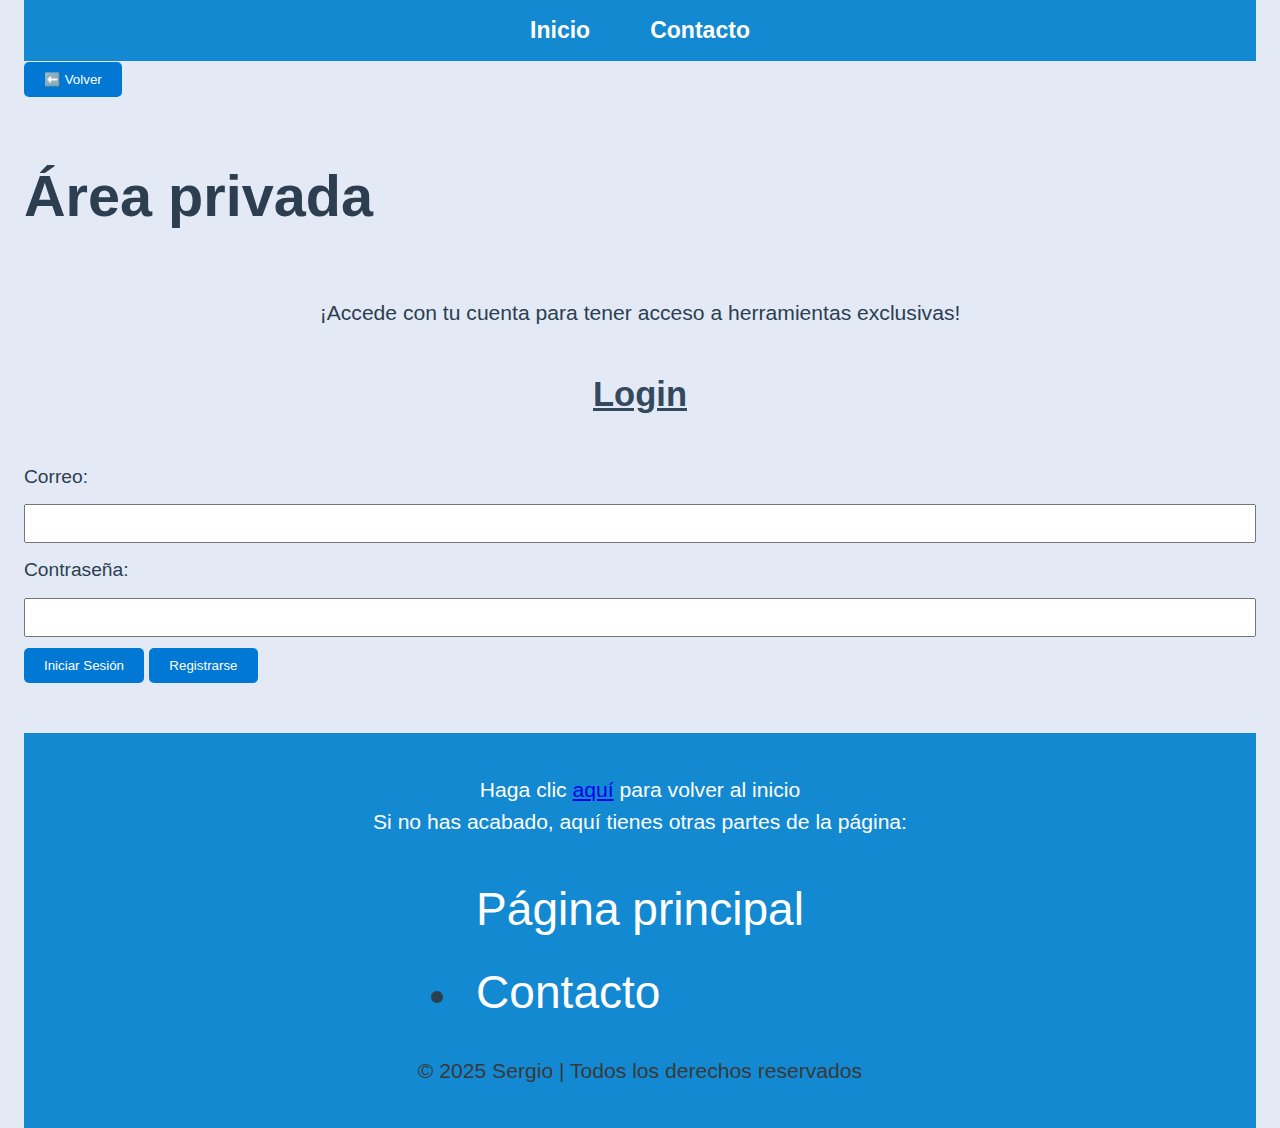
<file: area_privada.html>
<!DOCTYPE html>
<html lang="es">
<head>
  <title>Área privada</title>
  <link rel="icon" type="image/x-icon" href="favicon.ico">

  <!-- Vinculación al CSS para pantallas -->
  <link rel="stylesheet" href="diseño.css" media="screen">
  
  <!-- Vinculación al CSS para impresión -->
  <link rel="stylesheet" href="diseño_print.css" media="print"> 
  
  <!-- Vinculación del archivo javascript-->
  <script defer	src="script.js"></script> <!-- defer es para que el archivo script se cargue correctamente antes de cargar la página -->


  <meta name="description" content="Descubre las últimas tendencias tecnológicas, desde inteligencia artificial hasta blockchain.">
  <!-- <meta http-equiv="refresh" content="6; url=https://programadosparatodos.blogspot.com/"> -->
  <meta name="viewport" content="width=device-width, initial-scale=1.0"> <!-- Esto es para adaptarnos a los anchos de otros dispositivos como los móviles -->
  <meta charset="UTF-8"> <!-- Define la codificación de caracteres para soportar símbolos especiales -->
  <meta name="author" content="Sergio"> <!-- Información del autor de la página web -->
  <meta name="keywords" content="tecnología, inteligencia artificial, blockchain, tendencias, innovación"> <!-- Palabras clave para mejorar el SEO de la página -->
  <meta name="robots" content="index, follow"> <!-- Da instrucciones al navegador, como que la web sea indexable o que permita seguir enlaces a otras páginas (con ciertas características) -->
</head>


<body>
  <!-- Navbar para la navegación -->
  <nav class="navegacion_paginas">
    <ul>
      <li><a href="index.html">Inicio</a></li>
      <li><a href="contacto.html">Contacto</a></li>
    </ul>
  </nav>

<section class="botonera">
  <a href="index.html" id="botonVolver"> <button>⬅️ Volver</button> </a>
  <a href="opciones_usuario.html"> <button id="botonOpciones" style="display: none;">⚙️ Opciones</button> </a>
</section>


<h2 style="font-size: 3em;">Área privada</h2> 

<section id="formulario_area_privada">
  
  <!-- Formulario de Inicio de Sesión -->
  <form id="loginForm">
    <p style="text-align:center;"> ¡Accede con tu cuenta para tener acceso a herramientas exclusivas! </p>
  
    <h3> Login </h3>
  
    <label for="email">Correo:</label>
    <input type="email" id="loginEmail" required>

    <label for="password">Contraseña:</label>
    <input type="password" id="loginPassword" required>

    <button type="button" onclick="iniciarSesion()">Iniciar Sesión</button>
    <button type="button" onclick="mostrarRegistro()">Registrarse</button>
  </form>

  <!-- Formulario de Registro (Oculto por defecto) -->
  <form method="post" id="registroForm" style="display: none;">
    <h3> Registro </h3>
  
    <label for="email">Correo:</label>
    <input type="email" id="email" required>

    <label for="password">Contraseña:</label>
    <input type="password" id="password" required>
	
    <label for="password2">Repita la contraseña:</label>
    <input type="password" id="password2" required>

    <label for="nombre">Nombre:</label>
    <input type="text" id="nombre" required>

    <label for="apellidos">Apellidos:</label>
    <input type="text" id="apellidos" required>

    <label for="edad">Edad:</label>
    <input type="number" id="edad" required>
	
    <label for="telefono">Teléfono (opcional):</label>
    <input type="tel" id="telefono">
	
	<label for="ambito">¿En qué ámbito estás?</label>
		<select id="ambito" name="ambito" size="3" required>
			<option value="Educativo">Educativo</option>
			<option value="Profesional">Profesional</option>
			<option value="Personal" selected>Lúdico/Explorando libremente</option>
	</select>
	
	<div class="checkbox-container">
	  <input type="checkbox" id="consentimiento_emails" name="DaConsentimiento" value="Sí">
	  <label for="consentimiento_emails">Marca esta casilla si quieres recibir comunicaciones relevantes acerca de esta página</label>
	</div>
    
	<br> <!-- Espacio entre la checkbox y los botones -->

    <button type="button" onclick="registrarUsuario()">Registrarse</button>
    <button type="button" onclick="mostrarLogin()">Volver al Login</button>
  </form>

  <p id="mensajeInfoLogin" style="text-align: center; font-size: 0.75em;"></p>

</section>

<div id="area_privada" style="display:none;"> 
 
  <h3 id="mensajeBienvenida" style="text-align: center;">
  ¡Hola, <span style="font-size: 1.15em; font-weight: bold; text-decoration: underline;"></span>!
  </h3>
  
  <!-- Espacio para la fecha y hora -->
  <p id="fechaHora" style="text-align: center; font-size: 0.9em; font-style: italic; margin-bottom: 12px;"></p>

  <!-- Contenedor de noticias personalizadas -->
  <div id="header_noticiasUsuario">
    <h3 style="font-size: 1.45em; font-weight: normal; font-style: italic;">Noticias recomendadas en base a tus intereses</h3>
  
    <button id="toggle_mostrarNoticias" onclick="toggleNoticias()">Ocultar noticias</button>
	
	<button id="actualizarNoticias" onclick="actualizarNoticias()">Refrescar noticias</button>
  
	<!-- Contenedor para las noticias -->
	<div id="noticiasUsuario" style="display: none; margin-top: 20px;">
	  <div id="contenedorNoticias"></div>
	</div>
	
	<a href=#mensajeBienvenida id="botonVolverArribaNoticias"><button>Volver arriba</button></a>	<!-- Botón para volver arriba de las noticias -->	
	
    <h3 style="font-size: 1.45em; font-weight: normal; font-style: italic;">Formulario de contacto</h3>
	<p id="fechaHora" style="text-align: center; font-size: 0.9em; font-style: italic; margin-bottom: 12px;">A través de este formulario puedes contactar conmigo con tu cuenta</p>
  
    <button id="toggle_mostrarFormulario" onclick="toggleFormulario()">Mostrar formulario </button>
	
	<!-- Contenedor para el formulario de contacto -->
	<div id="contacto_area_privada" class="formulario_contacto" style="display: none;">
      <h2>Contáctame</h2>
      <form action="https://formspree.io/f/xgvazeqj" method="POST">
        <label for="nombre">Nombre:</label>
        <input type="text" id="nombreForm2" name="nombre" required>

        <label for="email">Email:</label>
        <input type="email" id="emailForm2" name="email" required>

        <label for="mensaje">Mensaje:</label>
        <textarea id="mensajeForm2" name="mensaje" rows="5" required></textarea>

        <div class="checkbox_comunicaciones">
          <input type="checkbox" id="recibir_comunicaciones" name="recibir_comunicaciones" value="Sí">
		  <input type="hidden" name="recibir_comunicaciones" value="No"> <!-- Esto manda un no en caso de que el usuario NO marque la checkbox -->
		  <label for="recibir_comunicaciones">Quiero recibir comunicaciones en mi correo.</label>
		</div>


		<button type="submit">Enviar</button>
	  </form>
	</div>
	
  </div>

</div>


<footer class="footer">
  <div class="footer-content">
    <p>Haga clic <a href="area_privada.html">aquí</a> para volver al inicio <br> Si no has acabado, aquí tienes otras partes de la página:</p>
	<nav class="footer-nav" style="font-size: 2em;">
	  <a href="index.html">Página principal</a>
	  <li><a href="contacto.html">Contacto</a></li>
    </nav>
    <p style="color: #393939;">&copy; 2025 Sergio | Todos los derechos reservados</p>
  </div>
</footer>

</body>
</html>
</file>
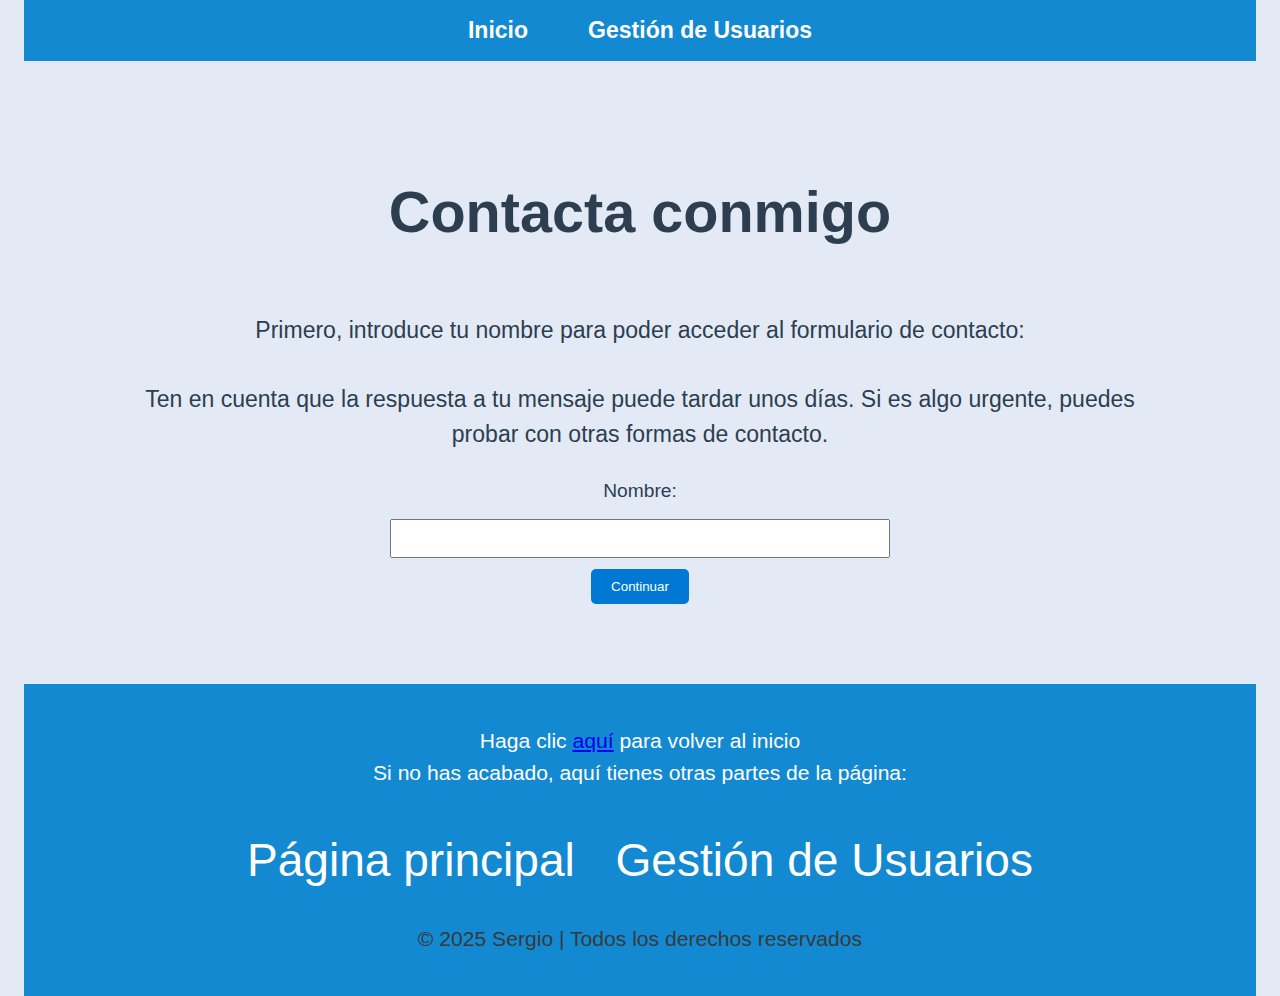
<file: contacto.html>
<!DOCTYPE html>
<html lang="es">
<head>
  <title>Contacto</title>
  <link rel="icon" type="image/x-icon" href="favicon.ico">

  <!-- Vinculación al CSS principal -->
  <link rel="stylesheet" href="diseño.css" media="screen">
  <link rel="stylesheet" href="diseño_print.css" media="print"> 

  <!-- Vinculación del archivo JavaScript -->
  <script defer src="script.js"></script>

  <meta name="viewport" content="width=device-width, initial-scale=1.0">
  <meta charset="UTF-8">
  <meta name="author" content="Sergio">
  <meta name="keywords" content="gestión de usuarios, tecnología, seguridad, web">
  <meta name="robots" content="index, follow">
</head>


<body>
  <!-- Navbar para la navegación -->
  <nav class="navegacion_paginas">
    <ul>
      <li><a href="index.html">Inicio</a></li>
      <li><a href="gestion_usuarios.html">Gestión de Usuarios</a></li>
    </ul>
  </nav>

  <!-- Sección de gestión de usuarios -->
  <section class="area_pers">
    <h2 style="font-size: 3em;">Contacta conmigo</h2>
    <p>Primero, introduce tu nombre para poder acceder al formulario de contacto: <br><br> Ten en cuenta que la respuesta a tu mensaje puede tardar unos días. Si es algo urgente, puedes probar con otras formas de contacto.</p>
    
    <div id="ingresoNombre">
      <label for="nombreUsuario">Nombre:</label>
      <input type="text" id="nombreUsuario" required>
      <button onclick="mostrarFormulario()">Continuar</button>
    </div>

    <div id="mensajeNombre">
      <p style="font-size: 3.5em; text-decoration: underline; text-align: center">
        <strong>¡Hola, <span id="nombreMostrado"></span>!</strong>
      </p>
      <br>
      <p style="font-size: 1.35em;">Ahora puedes gestionar tu acceso personalizado.<br>Completa los datos del formulario y haz clic en 'Enviar' para contactar conmigo.</p>
    </div>

    <div id="contacto" class="formulario_contacto">
      <h2>Contáctame</h2>
      <form action="https://formspree.io/f/xgvazeqj" method="POST">
        <label for="nombre">Nombre:</label>
        <input type="text" id="nombre" name="nombre" required>

        <label for="email">Email:</label>
        <input type="email" id="email" name="email" required>

        <label for="mensaje">Mensaje:</label>
        <textarea id="mensaje" name="mensaje" rows="5" required></textarea>

        <div class="checkbox_comunicaciones">
          <input type="checkbox" id="recibir_comunicaciones" name="recibir_comunicaciones" value="Sí">
          <label for="recibir_comunicaciones">Quiero recibir comunicaciones en mi correo.</label>
        </div>

        <button type="submit">Enviar</button>
      </form>
    </div>
  </section>

<footer class="footer">
  <div class="footer-content">
    <p>Haga clic <a href="contacto.html">aquí</a> para volver al inicio <br> Si no has acabado, aquí tienes otras partes de la página:</p>
	<nav class="footer-nav" style="font-size: 2em;">
	  <a href="index.html">Página principal</a>
	  <a href="gestion_usuarios.html">Gestión de Usuarios</a>
    </nav>
    <p style="color: #393939;">&copy; 2025 Sergio | Todos los derechos reservados</p>
  </div>
</footer>

</body>
</html>
</file>
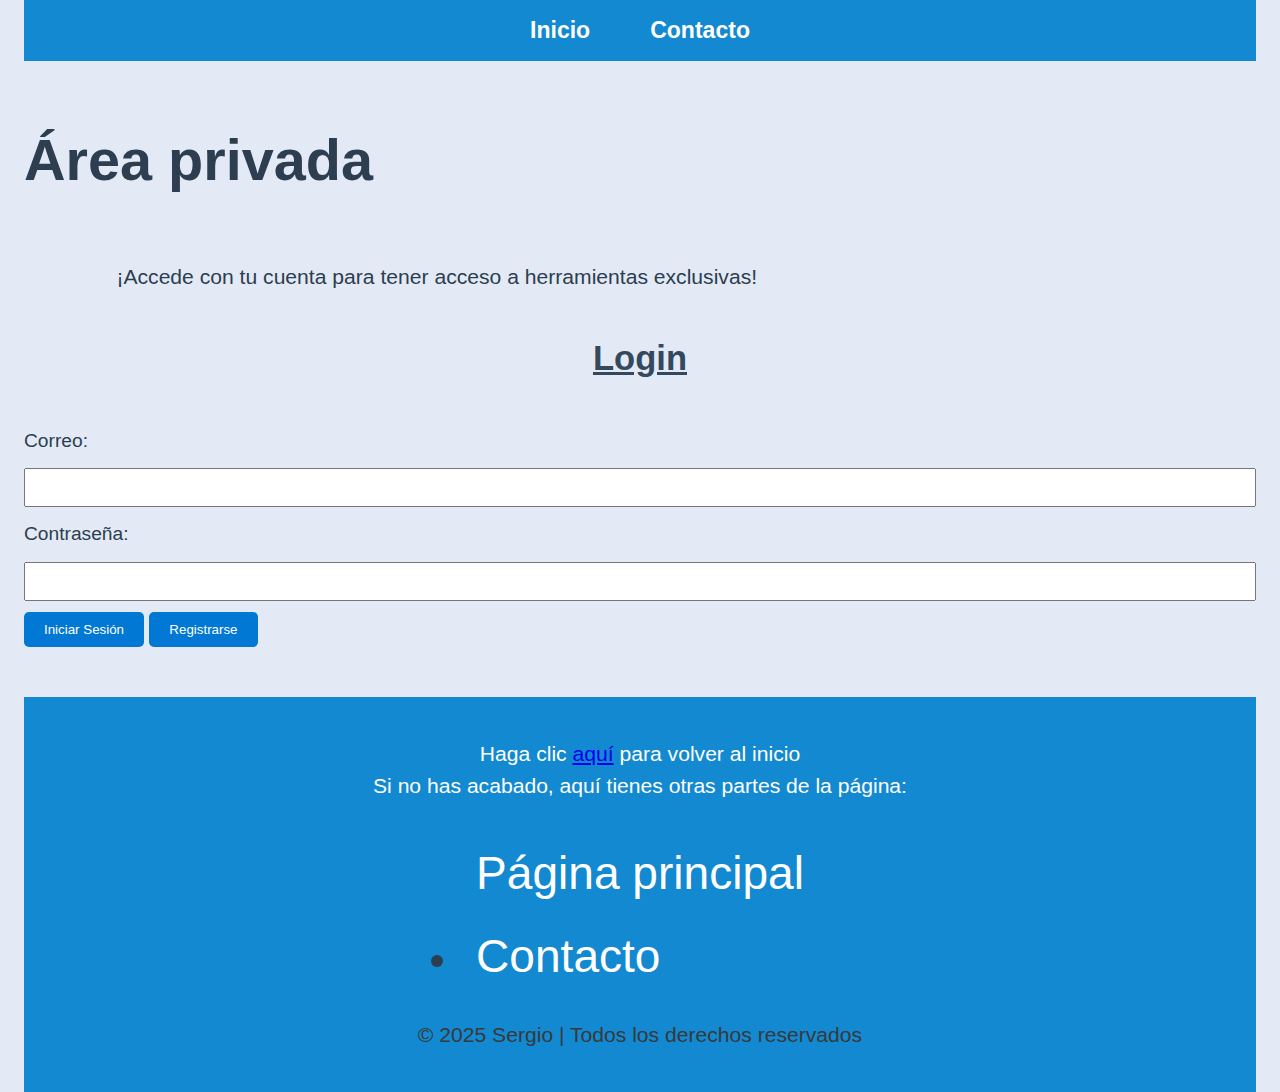
<file: gestion_usuarios.html>
<!DOCTYPE html>
<html lang="es">
<head>
  <title>Área privada</title>
  <link rel="icon" type="image/x-icon" href="favicon.ico">

  <!-- Vinculación al CSS principal -->
  <link rel="stylesheet" href="diseño.css" media="screen">
  <link rel="stylesheet" href="diseño_print.css" media="print"> 

  <!-- Vinculación del archivo JavaScript -->
  <script defer src="script.js"></script>

  <meta name="viewport" content="width=device-width, initial-scale=1.0">
  <meta charset="UTF-8">
  <meta name="author" content="Sergio">
  <meta name="keywords" content="gestión de usuarios, tecnología, seguridad, web">
  <meta name="robots" content="index, follow">

</head>


<body>
  <!-- Navbar para la navegación -->
  <nav class="navegacion_paginas">
    <ul>
      <li><a href="index.html">Inicio</a></li>
      <li><a href="contacto.html">Contacto</a></li>
    </ul>
  </nav>

<section class="area-privada">
  <h2 style="font-size: 3em;">Área privada</h2>
  
  <a href="opciones_usuario.html"> <button id="botonOpciones" style="display: none;">⚙️ Opciones</button> </a>

  
  <p> ¡Accede con tu cuenta para tener acceso a herramientas exclusivas! </p>

  <!-- Formulario de Inicio de Sesión -->
  <form id="loginForm">
    <h3> Login </h3>
  
    <label for="email">Correo:</label>
    <input type="email" id="loginEmail" required>

    <label for="password">Contraseña:</label>
    <input type="password" id="loginPassword" required>

    <button type="button" onclick="iniciarSesion()">Iniciar Sesión</button>
    <button type="button" onclick="mostrarRegistro()">Registrarse</button>
  </form>

  <!-- Formulario de Registro (Oculto por defecto) -->
  <form id="registroForm" style="display: none;">
    <h3> Registro </h3>
  
    <label for="email">Correo:</label>
    <input type="email" id="email" required>

    <label for="password">Contraseña:</label>
    <input type="password" id="password" required>

    <label for="nombre">Nombre:</label>
    <input type="text" id="nombre" required>

    <label for="apellidos">Apellidos:</label>
    <input type="text" id="apellidos" required>

    <label for="edad">Edad:</label>
    <input type="number" id="edad" required>

    <button type="button" onclick="registrarUsuario()">Registrarse</button>
    <button type="button" onclick="mostrarLogin()">Volver al Login</button>
  </form>

  <p id="mensajeInfoLogin"></p>
  
  <h3 id="mensajeBienvenida" style="text-align: center; display: none;">
  ¡Hola, <span style="font-size: 1.5em; font-weight: bold; text-decoration: underline;"></span>!
  </h3>

</section>

<div class="Opciones-cuenta">
	

<div>


<footer class="footer">
  <div class="footer-content">
    <p>Haga clic <a href="gestion_usuarios.html">aquí</a> para volver al inicio <br> Si no has acabado, aquí tienes otras partes de la página:</p>
	<nav class="footer-nav" style="font-size: 2em;">
	  <a href="index.html">Página principal</a>
	  <li><a href="contacto.html">Contacto</a></li>
    </nav>
    <p style="color: #393939;">&copy; 2025 Sergio | Todos los derechos reservados</p>
  </div>
</footer>

</body>
</html>
</file>
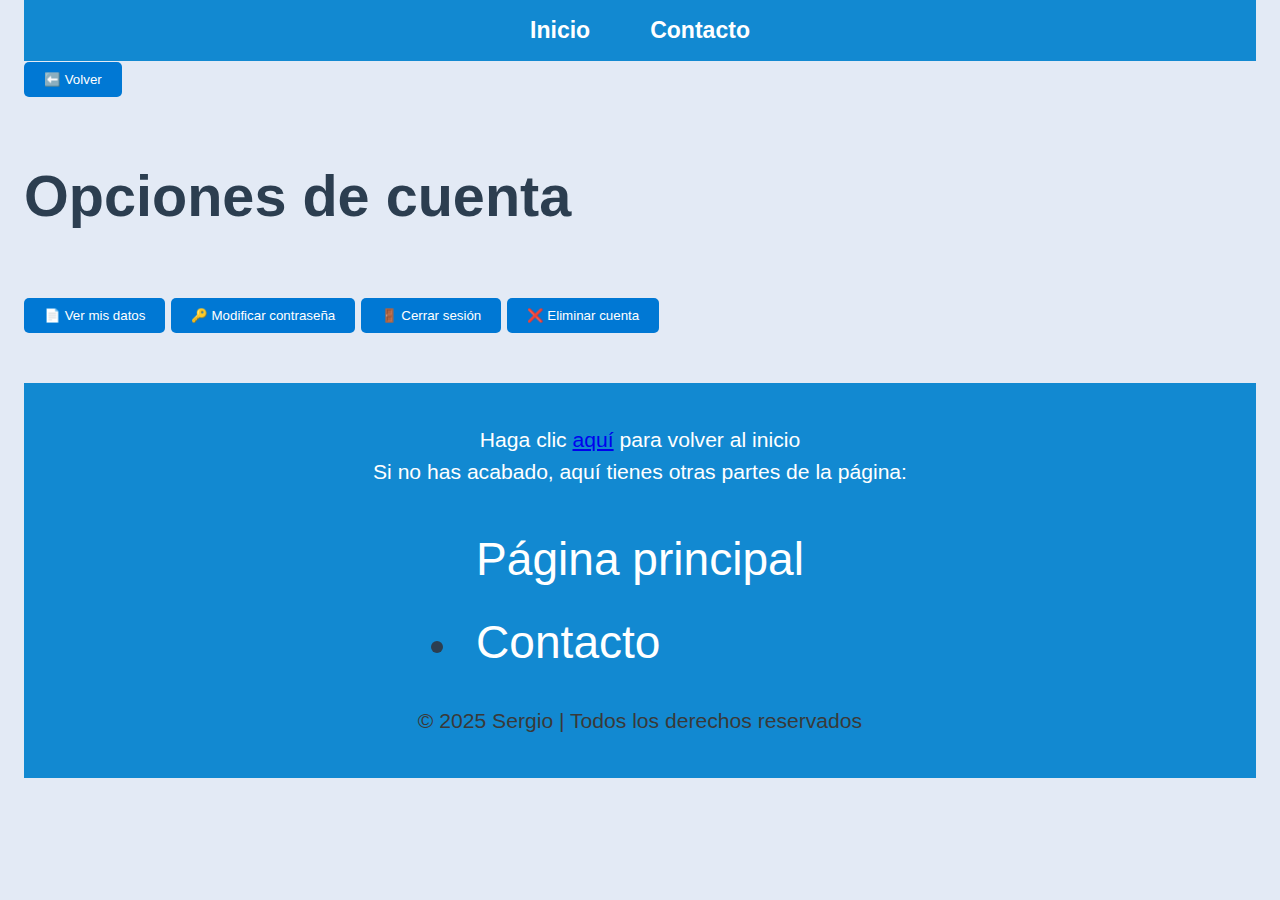
<file: opciones_usuario.html>
<!DOCTYPE html>
<html lang="es">
<head>
  <title>Área privada</title>
  <link rel="icon" type="image/x-icon" href="favicon.ico">

  <!-- Vinculación al CSS principal -->
  <link rel="stylesheet" href="diseño.css" media="screen">
  <link rel="stylesheet" href="diseño_print.css" media="print"> 

  <!-- Vinculación del archivo JavaScript -->
  <script defer src="script.js"></script>

  <meta name="viewport" content="width=device-width, initial-scale=1.0">
  <meta charset="UTF-8">
  <meta name="author" content="Sergio">
  <meta name="keywords" content="gestión de usuarios, tecnología, seguridad, web">
  <meta name="robots" content="index, follow">

</head>


<body>
  <!-- Navbar para la navegación -->
  <nav class="navegacion_paginas">
    <ul>
      <li><a href="index.html">Inicio</a></li>
      <li><a href="contacto.html">Contacto</a></li>
    </ul>
  </nav>


<section class="botonera">
  <a href="gestion_usuarios.html"> <button id="botonVolver">⬅️ Volver</button> </a>
</section>

<section class="area-privada">
  <h2 style="font-size: 3em;">Opciones de cuenta</h2>

  <h3 id="mensajeBienvenida" style="text-align: center; display: none;">
    ¡Hola, <span id="nombreUsuarioSpan" style="font-size: 1.5em; font-weight: bold; text-decoration: underline;"></span>!
  </h3>

  <!-- Contenedor de opciones -->
  <div class="opciones-usuario">
    <button id="mostrarDatos" onclick="mostrarDatosUsuario()">📄 Ver mis datos</button>
    <button id="modificarContrasena" onclick="mostrarFormularioContrasena()">🔑 Modificar contraseña</button>
    <button id="cerrarSesion" onclick="cerrarSesion()">🚪 Cerrar sesión</button>
    <button id="eliminarCuenta" onclick="confirmarEliminacion()">❌ Eliminar cuenta</button>
  </div>



  <!-- Sección de datos del usuario (oculta por defecto) -->
  <div id="datosUsuario" style="display: none;">
    <h2 style="margin-left: 0; text-align: center; margin-top: 35px; font-size: 1.15em;">Mis datos</h2>
    <ul>
      <li><strong>Nombre:</strong> <span id="usuarioNombre"></span></li>
      <li><strong>Apellidos:</strong> <span id="usuarioApellidos"></span></li>
      <li><strong>Email:</strong> <span id="usuarioEmail"></span></li>
    </ul>
  </div>

  <!-- Formulario para modificar contraseña (oculto por defecto) -->
  <div id="formularioContrasena" style="display: none;">
    <h2 style="margin-left: 0; text-align: center; margin-top: 35px; font-size: 1.15em;">Cambiar contraseña</h2>
    <form>
      <label for="actualContrasena">Contraseña actual:</label>
      <input type="password" id="actualContrasena" required>
  
      <label for="nuevaContrasena">Nueva contraseña:</label>
      <input type="password" id="nuevaContrasena" required>

      <p id="mensajeCambioContrasena" style="color: red; display: none;"></p>

      <button style="display: block; margin: 0 auto; margin-top: 20px;" type="button" onclick="guardarNuevaContrasena()">Guardar nueva contraseña</button>
    </form>
</div>

</section>



<footer class="footer">
  <div class="footer-content">
    <p>Haga clic <a href="opciones_usuario.html">aquí</a> para volver al inicio <br> Si no has acabado, aquí tienes otras partes de la página:</p>
	<nav class="footer-nav" style="font-size: 2em;">
	  <a href="index.html">Página principal</a>
	  <li><a href="contacto.html">Contacto</a></li>
    </nav>
    <p style="color: #393939;">&copy; 2025 Sergio | Todos los derechos reservados</p>
  </div>
</footer>

</body>
</html>
</file>
<file: diseño.css>
/* Estilo general: base para todos los dispositivos */
body {
  background-color: #e3eaf5; /* Fondo claro y suave */
  color: #2c3e50; /* Texto oscuro */
  line-height: 1.8; /* Espaciado entre líneas */
  margin: 0;
  padding: 0 1.25em; /* Espaciado con em */
  font-family: 'Arial', sans-serif; /* Fuente uniforme */
}

/* Estilo general de todos los p */
p {
  font-size: 1.1em;
  line-height: 1.5;
  color: #2c3e50;
  text-align: justify;
  font-weight: normal;
  margin: 1em auto;
  width: 85%; /* Limita el ancho para mejorar la legibilidad */
}

/* Estilo general de todos los h3 */
h3 {
  font-size: 1.8em; /* Ajusta el tamaño para que sean más grandes */
  text-align: center; /* Centra todos los títulos h3 */
  font-weight: bold; /* Hace que se vean más destacados */
  margin-bottom: 1em; /* Espaciado inferior para mejor separación */
  text-decoration: underline; /* Opcional: subraya los títulos */
  color: #34495e; /* Color neutro y elegante */
}

/* Ajustes generales para los botones */
button {
  padding: 10px 20px;
  background-color: #0078d4;
  color: white;
  border: none;
  border-radius: 5px;
  cursor: pointer;
}

button:hover {
  background-color: #0056b3;
}

/* Estilos de la barra de navegación entre páginas */
.navegacion_paginas {
  background-color: #1289d1; /* Color de fondo */
  padding: 10px 0;
  text-align: center;
}

.navegacion_paginas ul {
  list-style: none;
  padding: 0;
  margin: 0;
  display: flex;
  justify-content: center;
}

.navegacion_paginas li {
  margin: 0 15px;
}

.navegacion_paginas a {
  text-decoration: none;
  color: white;
  font-size: 1.2em;
  font-weight: bold;
  padding: 10px 15px;
  border-radius: 5px;
  transition: 0.3s;
}

.navegacion_paginas a:hover {
  background-color: #0056b3; 
}


/* Estilo del botón para cambiar al modo oscuro */
#boton-cambiar-modo {
  display: block;
  margin: 20px auto;
  padding: 15px 30px;
  background-color: #1289d1;
  color: white;
  font-size: 1.2em;
  border: none;
  border-radius: 10px;
  cursor: pointer;
  transition: all 0.3s ease;
  box-shadow: 0px 4px 6px rgba(0, 0, 0, 0.1);
}

#boton-cambiar-modo:hover {
  background-color: #0056b3;
  transform: scale(1.1);
}

#boton-cambiar-modo:active {
  background-color: #003f8f;
  transform: scale(0.95);
  box-shadow: 0px 2px 4px rgba(0, 0, 0, 0.2);
}

/* Pantallas grandes */
@media all and (min-width: 768px) {
  body {
    font-size: 1.2em;
  }
  img.imagen_main-pantalla_grande {
    max-width: 60%;
    height: auto;
    display: block;
  }
  img.imagen_main-pantalla_pequena {
    display: none;
  }
}

/* Pantallas pequeñas */
@media all and (max-width: 767px) {
  body {
    font-size: 0.85em; /* Ajustado para mejor legibilidad */
    background-color: gray;
  }
  img.imagen_main-pantalla_grande {
    display: none;
  }
  img.imagen_main-pantalla_pequena {
    max-width: 40%;
    height: auto;
    display: block;
  }
  
  .seguridad-ia > div {
    flex-direction: column; /* Cambia la distribución para evitar que los elementos queden demasiado anchos */
    font-size: 0.85em; /* Reduce el tamaño en pantallas pequeñas */
    max-width: 100%;
  }
  
  .comparacion_ias table {
	max-width: 85%;
	margin: 0 auto;
}




}

/* Estilo para el header */
header.header-principal {
  background-color: #1289d1;
  color: #ffffff;
  text-align: center;
  margin-top: 35px;
  padding: 1.25em 0;
  border-bottom: 0.313em solid #34495e;
  box-shadow: 0 0.25em 0.5em rgba(0, 0, 0, 1);
  margin-bottom: 3.75em;
}

header.header-principal h1 {
  color: #c3d8f7;
  font-size: 3em;
  text-decoration: underline;
  margin-bottom: 1.25em;
}

header.header-principal h2 {
  color: #070244;
  font-size: 2em;
  margin-bottom: 0.938em;
  font-family: 'Arial', serif;
}

/* Estilo de imágenes */
img {
  margin: 1.563em auto;
  border: 0.625em solid #ddd;
  border-radius: 0.625em;
  width: 60%;
  box-shadow: 0 0.625em 1.25em rgba(0, 0, 0, 0.2);
  transition: transform 0.3s ease, box-shadow 0.3s ease;
}

img:hover {
  transform: scale(1.08);
  box-shadow: 0 0.938em 1.875em rgba(0, 0, 0, 0.3);
}

/* Índice de navegación */
nav.indice {
  background-color: #f4f4f4;
  border: 0.063em solid #ccc;
  border-radius: 3.125em;
  padding: 1.25em;
  width: 30%;
  margin: 0 auto;
}

nav.indice ul {
  list-style-type: none;
  text-align: center;
}

nav.indice ul li {
  margin-bottom: 0.625em;
}

nav.indice ul li a {
  text-decoration: none;
  color: #007BFF;
  font-weight: bold;
  font-size: 1.25em;
  transition: color 0.3s ease-in-out;
}

nav.indice ul li a:hover {
  color: #0056b3;
  text-decoration: underline;
}

/* Estilo para las secciones de Explicación IA y Aplicación IA */
.explicacion_ias, .aplicacion_ias {
  max-width: 75%;
  margin: 4% auto;
  background-color: #ffffff;
  padding: 1.563em;
  border-radius: 0.75em;
  box-shadow: 0 0.375em 0.75em rgba(0, 0, 0, 0.1);
}

/* Títulos principales de cada sección */
.explicacion_ias h2, .aplicacion_ias h2 {
  text-align: center;
  color: #0078d4;
  font-size: 2em;
  margin-bottom: 1.25em;
}

/* Subtítulos dentro de cada sección */
.explicacion_ias h3, .aplicacion_ias h3 {
  color: #34495e;
  font-size: 1.8em;
  margin-bottom: 0.625em;
  margin-left: 2%;
  text-align: left;
  text-decoration: underline;
}

/* Párrafos dentro de cada sección */
.explicacion_ias p, .aplicacion_ias p {
  font-size: 1.35em;
  line-height: 1.6;
  color: #2c3e50;
  text-align: justify;
  margin-bottom: 1em;
}

/* Listas en las secciones */
.explicacion_ias ul, .aplicacion_ias ul {
  margin-left: 1.25em;
  margin-bottom: 0.625em;
  list-style-type: circle;
}

.explicacion_ias li, .aplicacion_ias li {
  margin-bottom: 0.313em;
}


/* Diseño general de la tabla */
.comparacion_ias table {
  width: 80%; /* Ancho ajustado para mejor legibilidad */
  margin: 1.25em auto; /* Centra la tabla */
  border-collapse: collapse; /* Une los bordes de las celdas */
  border: 1px solid #ccc; /* Borde general */
  box-shadow: 0 0.25em 0.5em rgba(0, 0, 0, 0.1); /* Sombra para destacar */
}


/* Estilo para encabezados */
.comparacion_ias table th {
  background-color: #0078d4; /* Azul destacado */
  color: #ffffff; /* Texto blanco */
  text-align: center;
  padding: 0.938em;
  font-size: 1.2em;
  border: 1px solid #ccc;
}

/* Estilo para celdas */
.comparacion_ias table td {
  background-color: #f9f9f9;
  color: #2c3e50;
  padding: 0.938em;
  text-align: center;
  border: 1px solid #ddd;
}

/* Estilo para la primera celda de cada fila */
.comparacion_ias table td:first-child {
  font-weight: bold;
  background-color: #eef6fc; /* Fondo azul claro */
  text-align: left;
  padding-left: 1.25em;
}

/* Hover en las filas */
.comparacion_ias table tr:hover td {
  background-color: #e3eaf5; /* Fondo destacado al pasar el cursor */
  transition: background-color 0.3s ease-in-out;
}

/* Estilo para los enlaces dentro de las celdas */
.comparacion_ias table td a {
  color: #007BFF;
  text-decoration: none;
  font-weight: bold;
  transition: color 0.3s ease;
}

/* Hover en los enlaces */
.comparacion_ias table td a:hover {
  color: #0056b3;
  text-decoration: underline;
}



/* Contenedor principal con flex en columna (vertical) */
.seguridad-ia {
  display: flex;
  flex-direction: column;
  padding: 10px;
  max-width: 100%; /* Evita que el contenedor se pase del ancho disponible */
  overflow-x: hidden; /* Previene desplazamiento lateral no deseado */  
}


/* Elementos hijos principales */
.seguridad-ia > div {
  display: flex;
  flex-direction: row;
  background-color: #1289d1;
  width: 60%;
  margin: 0 auto;
  margin-top: 50px;
  text-align: center;
  font-size: 1.5em;
  justify-content: space-around;
  align-items: stretch;
}


/* Elementos dentro de cada fila */
.riesgos > div, .beneficios > div {
  background-color: #d6d6d6;
  padding: 18px;
  margin: 5px;
  flex: 1;
}

/* Estilo para los ítems de la lista con texto más pequeño y justificado */
.riesgos ul li, .beneficios ul li {
  font-size: 0.75em; /* Ajustado para mejor legibilidad */
  line-height: 1.4;
  text-align: justify;
}

/* Asegura alineación de listas */
#lista-riesgos, #lista-beneficios {
  text-align: justify;
}



/* ESTILOS PARA EL INPUT DEL NOMBRE */
#mensajeNombre {
  display: none;
  width: 80%; /* Asegura que ocupe un ancho adecuado */
  margin: 0 auto; /* Centra el contenedor en la página */
  text-align: center; /* Centra el texto dentro del contenedor */
}

/* Centra los elementos */
#ingresoNombre,
#mensajeNombre {
  width: 80%; /* Evita que el contenido se vea demasiado amplio */
}

/* Ajustes para NombreInfo dentro del área personalizada */
#NombreInfo {
  font-size: 1.2em; /* Aumentamos tamaño para mejor visibilidad */
}

/* Ajuste específico para los párrafos dentro de área personalizada */
.area_pers p {
  text-align: center; /* Asegura que todos los párrafos estén correctamente alineados */
  font-size: 1.2em; /* Tamaño de texto más estándar */
}

.area_pers {
  margin-top: 100px; /* Ajuste de márgenes sin excesivo centrado */
  margin-bottom: 80px; /* Ajuste de márgenes sin excesivo centrado */
  text-align: center;
}

/* Estilos básicos para los inputs y botones */
input {
  width: 100%;
  padding: 10px;
  margin: 10px 0;
  box-sizing: border-box;
}

/* Oculta inicialmente el mensaje y el formulario */
#mensajeNombre,
#contacto {
  display: none;
}

/* Estilo para el cuadro de texto inicial */
#ingresoNombre {
  margin: 20px auto;
  width: 80%; /* Reducción del ancho para mejorar presentación */
  max-width: 500px;
}


/* Estilos para el h3 y el p son los definidos de manera general */

/* Estilo para el formulario de contacto */
.formulario_contacto {
  background-color: #f9f9f9;
  padding: 1.25em;
  border-radius: 0.75em;
  box-shadow: 0 0.25em 0.5em rgba(0, 0, 0, 0.1);
  width: 80%;
  max-width: 37.5em;
  margin: 3.125em auto;
  text-align: left;
}

.formulario_contacto h2 {
  text-align: center;
  color: #0078d4;
  margin-bottom: 0.75em;
  font-size: 2em;
}

.formulario_contacto label {
  font-weight: bold;
  margin-top: 0.625em;
  display: block;
  color: #34495e;
}

.formulario_contacto input,
.formulario_contacto textarea {
  width: calc(100% - 1.25em);
  padding: 0.625em;
  margin-top: 0.313em;
  margin-bottom: 0.938em;
  border: 0.063em solid #ddd;
  border-radius: 0.5em;
  font-size: 1em;
}

/* Ajuste para la sección de la casilla de verificación */
.formulario_contacto .checkbox_comunicaciones {
  display: inline-flex;
  align-items: center;
  margin-bottom: 0.938em;
  gap: 0.313em;
}

.formulario_contacto .checkbox_comunicaciones input[type="checkbox"] {
  margin: 0;
  transform: scale(1.2);
}

.formulario_contacto .checkbox_comunicaciones label {
  font-size: 1em;
  color: #34495e;
  margin: 0;
  white-space: nowrap;
}

.formulario_contacto button {
  background-color: #0078d4;
  color: white;
  border: none;
  border-radius: 0.5em;
  padding: 0.625em 1.25em;
  font-size: 1em;
  cursor: pointer;
  display: block;
  margin: 0 auto;
}


/* Diseño para el footer */
.footer {
  background-color: #1289d1;
  padding: 20px 0;
  margin-top: 50px;
}

.footer p {
  text-align: center;
  color: white;
}

.footer-content {
  display: flex;
  flex-direction: column;
  align-items: center;
  justify-content: center;
}

.footer-nav {
  margin-top: 10px;
}

.footer-nav a {
  color: white;
  text-decoration: none;
  margin: 0 15px;
  font-size: 1.2em;
  transition: 0.3s ease-in-out;
}

.footer-nav a:hover {
  text-decoration: underline;
  color: #f9f9f9; /* Un tono más claro al pasar el mouse */
}
</file>
<file: diseño_print.css>
/* CSS pensado para imprimir la página en formato PDF */

body {
  background-color: white; /* Fondo blanco para impresión */
  color: black; /* Texto en negro para mejor legibilidad */
  font-family: Arial, sans-serif; /* Fuente simple y universal */
  font-size: 12pt; /* Tamaño adecuado para impresión */
  line-height: 1.5; /* Espaciado entre líneas */
  margin: 0; /* Elimina márgenes adicionales */
  padding: 1em; /* Espaciado interno en la impresión */
}

/* Ocultar elementos no necesarios */
header, footer, nav, #contacto, .formulario_contacto, img {
  display: none !important; /* No incluir encabezados, pies de página, imágenes o formularios en la impresión */
}

/* Estilo para títulos */
h1, h2, h3 {
  font-size: 14pt; /* Tamaño más grande para los encabezados */
  font-weight: bold; /* Resalta los títulos */
  margin: 0.5em 0; /* Espaciado entre los encabezados */
  text-align: left; /* Alineación a la izquierda */
}

/* Estilo para párrafos */
p {
  text-align: justify; /* Justificación para apariencia profesional */
  margin: 0.5em 0; /* Espaciado entre párrafos */
}

/* Tablas: Simplificar estilos para impresión */
table {
  width: 100%; /* Ancho completo para la impresión */
  border-collapse: collapse; /* Elimina espacios entre celdas */
}

table th, table td {
  border: 1px solid black; /* Bordes oscuros para distinguir las celdas */
  padding: 0.5em; /* Espaciado interno */
  text-align: left; /* Texto alineado a la izquierda */
  font-size: 12pt; /* Tamaño de texto adecuado */
}

/* Listas: Ajustar para impresión */
ul, ol {
  margin-left: 1.5em; /* Añade un margen izquierdo */
  margin-bottom: 0.5em; /* Espaciado entre listas */
}

li {
  margin-bottom: 0.3em; /* Espaciado entre elementos de la lista */
}

/* Estilo para enlaces */
a {
  color: black; /* Elimina colores brillantes */
  text-decoration: none; /* Evita subrayado */
}

a:hover {
  text-decoration: underline; /* Opcional: subrayar en hover */
}

/* Evita cortes incómodos en palabras o tablas */
* {
  page-break-inside: avoid; /* Evitar cortes en el medio de elementos */
}
</file>
